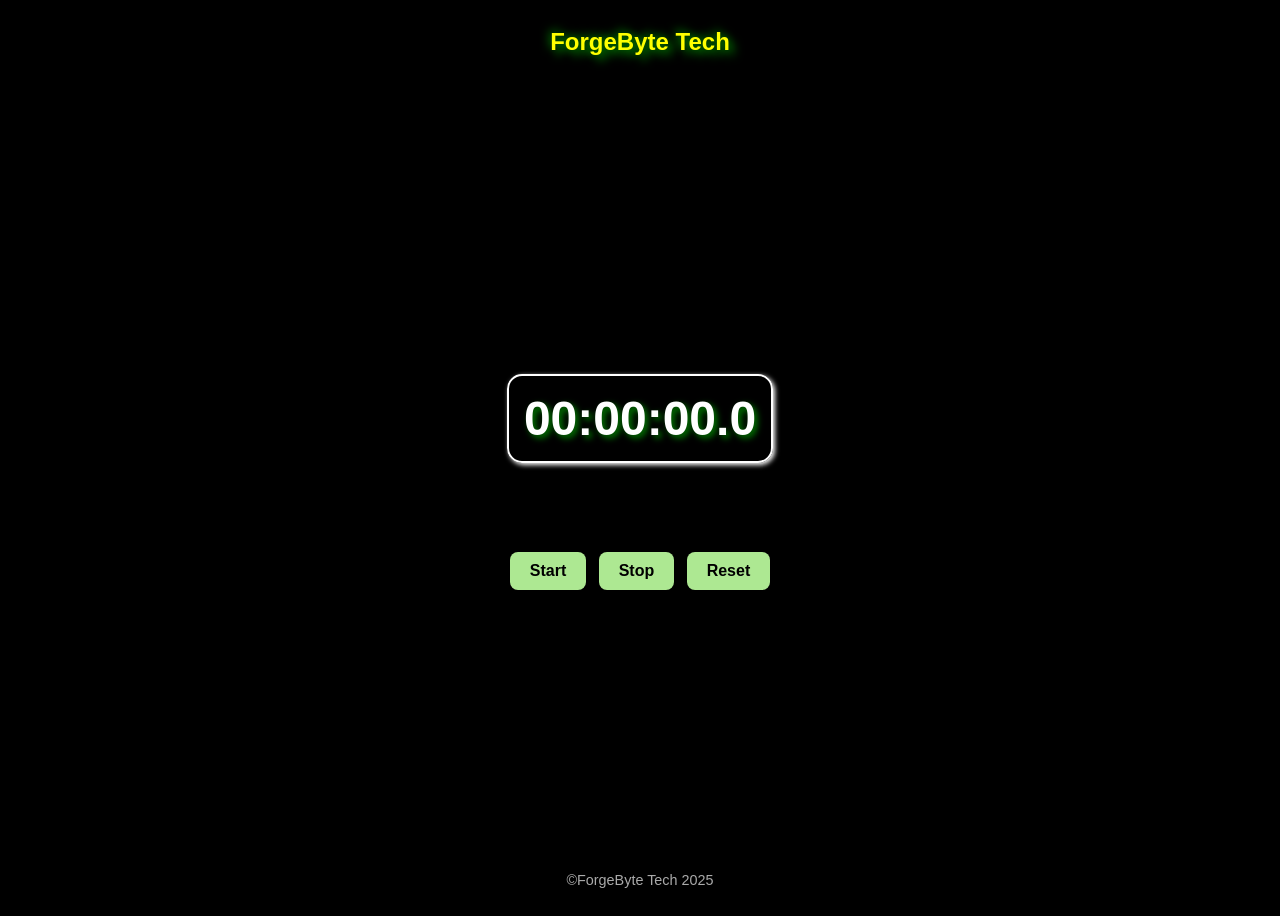
<file: inde.html>
<!DOCTYPE html>
<html lang="en">
<head>
    <link rel="stylesheet" href="stop.css">
    <meta charset="UTF-8">
    <meta name="viewport" content="width=device-width, initial-scale=1.0">
    <title>Stopwatch</title>
</head><body>
<header><span>ForgeByte Tech</span></header>
<main>
    <h2 id="h2">00:00:00.0</h2>
    
    <div>

<button onclick="StartTheDamnStopWatch()">Start</button>
<button onclick="StopThisNonSense()">Stop</button>
<button onclick="IWannaDoItAgain()">Reset</button>

    </div>
    </main>

    <footer>©️ForgeByte Tech 2025</footer>
</body>
</html>




<script src="stop.js"></script>
</file>
<file: stop.css>
body {

display: flex;
flex-direction: column;
align-items: center;
justify-content: center;
height: 100vh;
font-family: 'Segoe UI', Tahoma, Geneva, Verdana, sans-serif;
background-color: black;
color: white;

}

main {
display: flex;
flex-direction: column;
align-items: center;
justify-content: center;
flex: 2;

}

footer {

    padding: 20px;
    font-size: 0.9em;
    color: #aaa;
}

button {

margin: 4px;
padding: 10px 20px;
border: none;
border-radius: 8px;
font-size: 1em;
justify-content: center;
align-items: center;
transition: 1s ease;
background-color: rgb(173, 232, 146);
font-weight: 700;
}

button:hover {
background-color: #121212;
border : 2px solid rgb(173, 232, 146);
color: white;
} 

h2 {
text-shadow: 3px 3px 6px green;
font-size: xxx-large;
    font-weight: bold;
    margin-bottom: 85px;
   border: 2px solid white;
   padding: 15px;
   border-radius: 15px;
 box-shadow: 2px 2px 5px;
}

header {
text-align: center;
padding: 20px;


}

span {

    color: yellow;
    text-shadow: 5px 5px 10px green ,
-2px -2px 10px green;
font-size: x-large;
    font-weight: bold;
    

}
</file>
